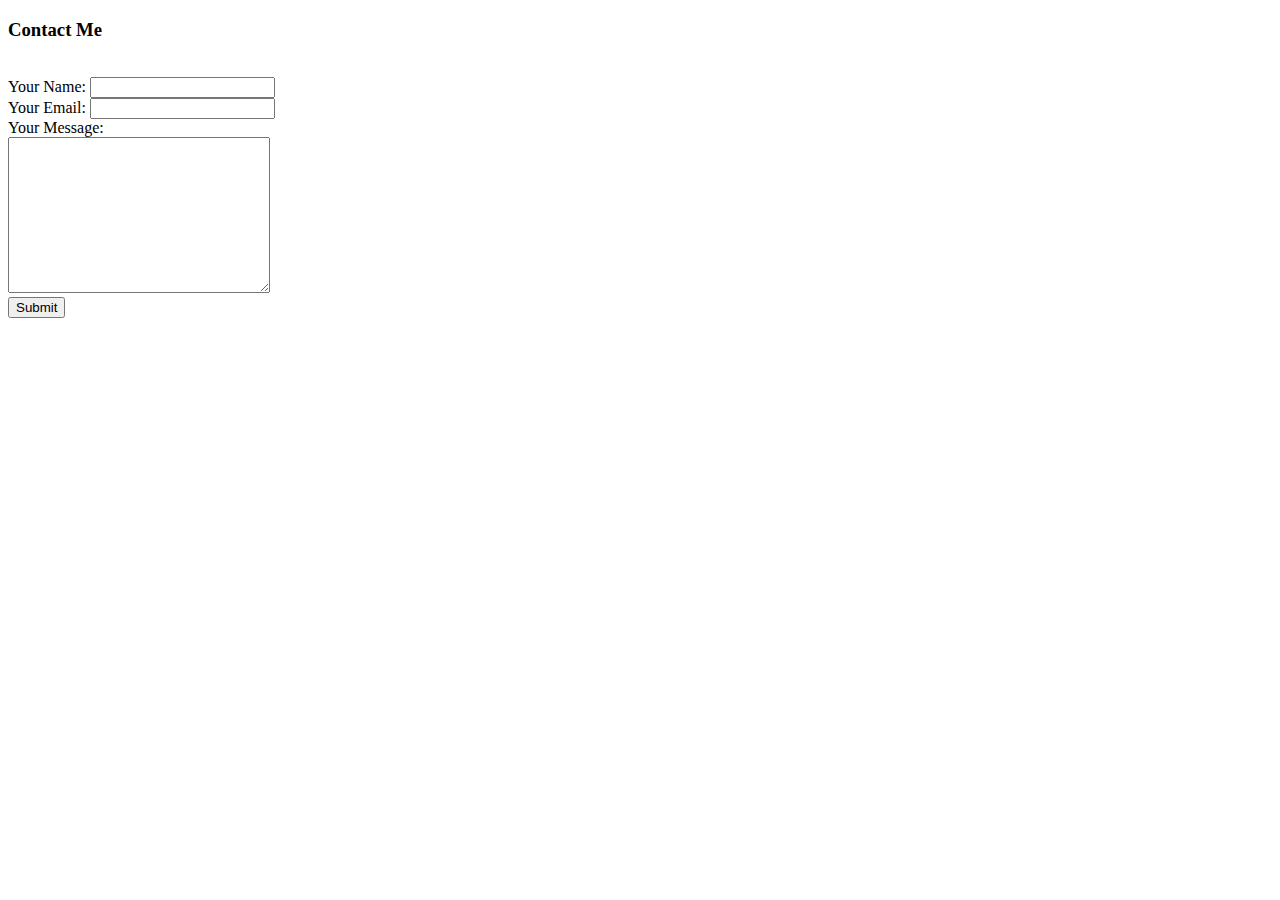
<file: contact-me.html>
<!DOCTYPE html>
<html lang="en" dir="ltr">
  <head>
    <meta charset="utf-8">
    <title>Contact Me</title>
  </head>
  <body>
    <h3>Contact Me</h3><br>
    <form action="index.html" method="post" enctype="text/plain">
      <label>Your Name:</label>
      <input type="text" name="your name" value=""><br>
      <label>Your Email:</label>
      <input type="email" name="your Email" value=""><br>
      <label>Your Message:</label><br>
      <textarea name="Your Message" rows="10" cols="30"></textarea><br>
      <input type="submit" name="">
    </form>
  </body>
</html>
</file>
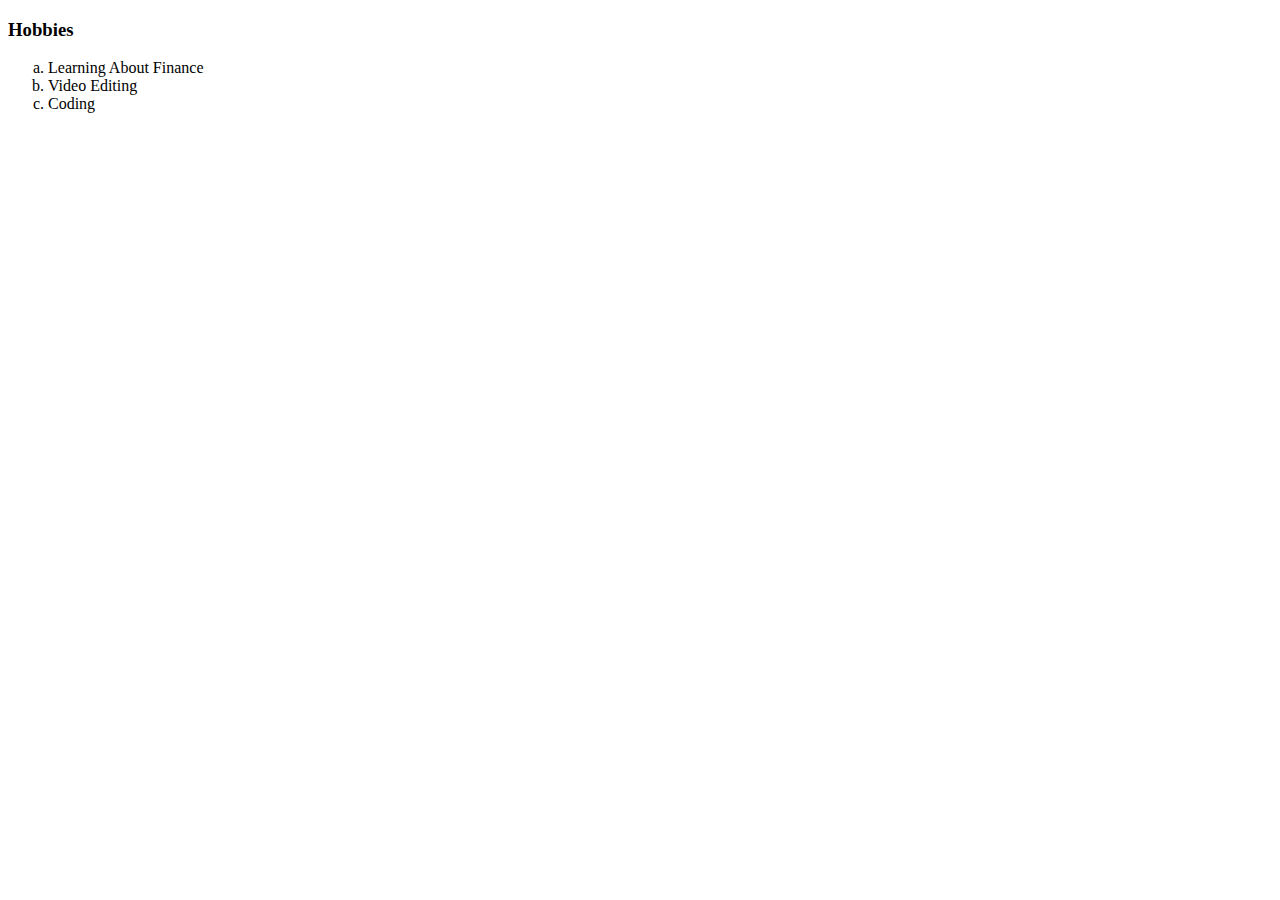
<file: hobbies.html>
<!DOCTYPE html>
<html lang="en" dir="ltr">
  <head>
    <meta charset="utf-8">
    <title>My Hobbies</title>
  </head>
  <body>
    <h3>Hobbies</h3>
    <ol type="a">
      <li>Learning About Finance</li>
      <li>Video Editing</li>
      <li>Coding</li>
    </ol>
  </body>
</html>
</file>
